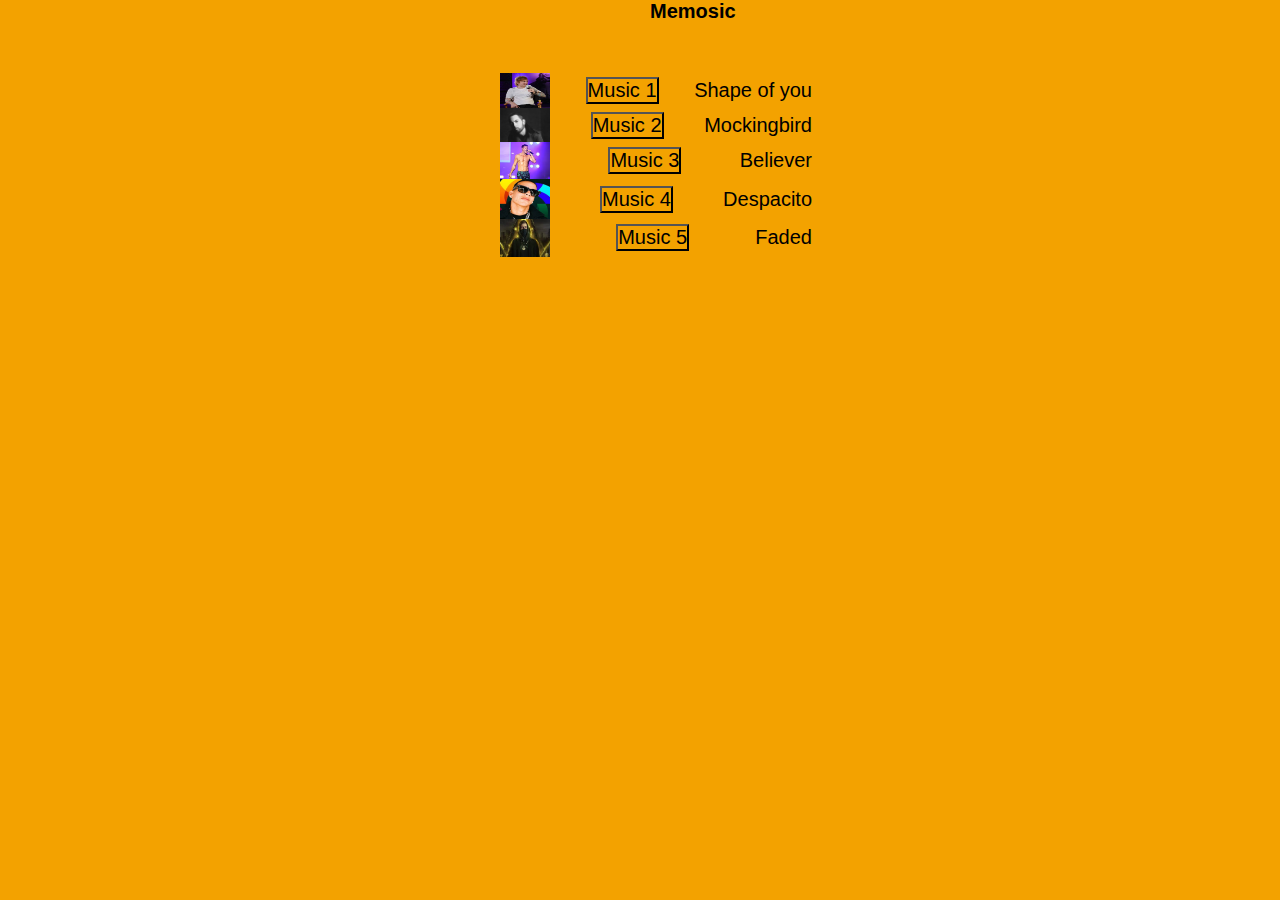
<file: index.html>
<!DOCTYPE html>
<html lang="en">
  <head>
    <meta charset="UTF-8" />
    <meta name="viewport" content="width=device-width, initial-scale=1.0" />
    <title>Pras' Music</title>
    <link rel="stylesheet" href="style.css" />
  </head>
  <body>
    <div class="maindiv">
      <div><h1>Memosic</h1></div>
      <div>
        <ul class="musicUl">
          <li class="music1">
            <img
              src="[data-uri]"
              alt=""
              width="50px"
              height="35px"
            /><input type="button" value="Music 1" class="btn1"/>Shape of you
          </li>
          <li class="music2">
            <img
              src="[data-uri]"
              alt=""
              width="50px"
            />
            <input type="button" value="Music 2"  class="btn2"/>Mockingbird
          </li>
          <li class="music3">
            <img
              src="[data-uri]"
              alt=""
              width="50px"
            /><input type="button" value="Music 3" class="btn3"/>Believer
          </li>
          <li class="music4">
            <img
              src="[data-uri]"
              alt=""
              width="50px"
              height="40px"
            /><input type="button" value="Music 4" class="btn4" />Despacito
          </li>
          <li class="music5">
            <img
              src="[data-uri]"
              alt="" width="50px"
            />
            <input type="button" value="Music 5" class="btn5"/>Faded
          </li>
        </ul>
      </div>
    </div>
    <script src="app.js"></script>
  </body>
</html>
</file>
<file: style.css>
* {
  padding: 0px;
  margin: 0px;
  font-family: Arial, Helvetica, sans-serif;
  font-size: 20px;
  background-color: rgb(243, 162, 0);
}
.musicUl {
  list-style: none;
  margin-top: 50px;
  margin-left: 500px;
  height: 300px;
}
h1{
    margin-left: 650px;
}
li {
  width: 40%;
}

.music1,
.music2,
.music3,
.music4,
.music5 {
  display: flex;
  justify-content: space-between;
  align-items: center;
}
</file>
